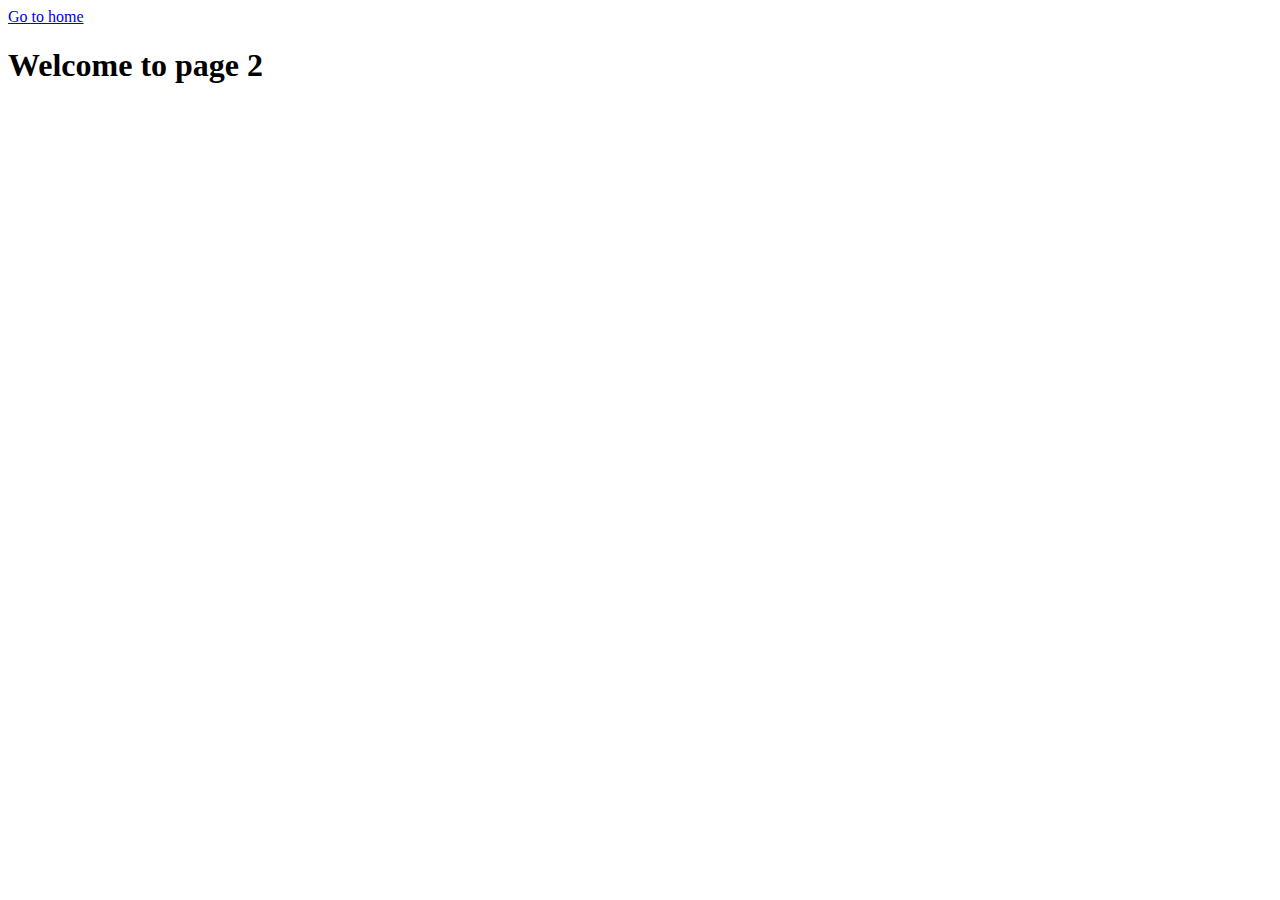
<file: page-2.html>
<!DOCTYPE html>
<html lang="en">
  <head>
    <meta charset="UTF-8" />
    <meta http-equiv="X-UA-Compatible" content="IE=edge" />
    <meta name="viewport" content="width=device-width, initial-scale=1.0" />
    <title>Page 2</title>
  </head>
  <body>
    <section>
      <a href="./index.html">Go to home</a>
      <h1>Welcome to page 2</h1>
    </section>
  </body>
</html>
</file>
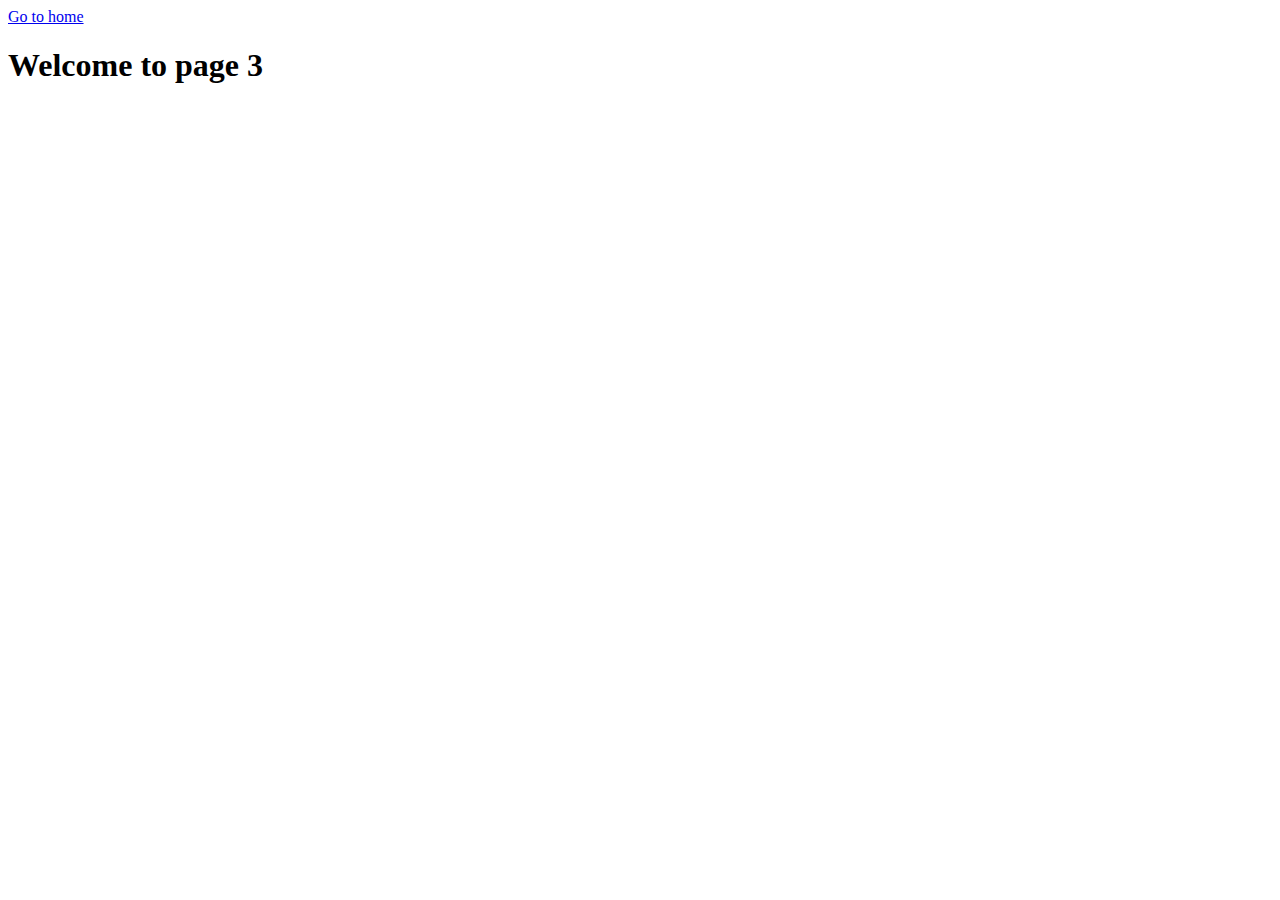
<file: page-3.html>
<!DOCTYPE html>
<html lang="en">
  <head>
    <meta charset="UTF-8" />
    <meta http-equiv="X-UA-Compatible" content="IE=edge" />
    <meta name="viewport" content="width=device-width, initial-scale=1.0" />
    <title>Page 3</title>
  </head>
  <body>
    <section>
      <a href="./index.html">Go to home</a>
      <h1>Welcome to page 3</h1>
    </section>
  </body>
</html>
</file>
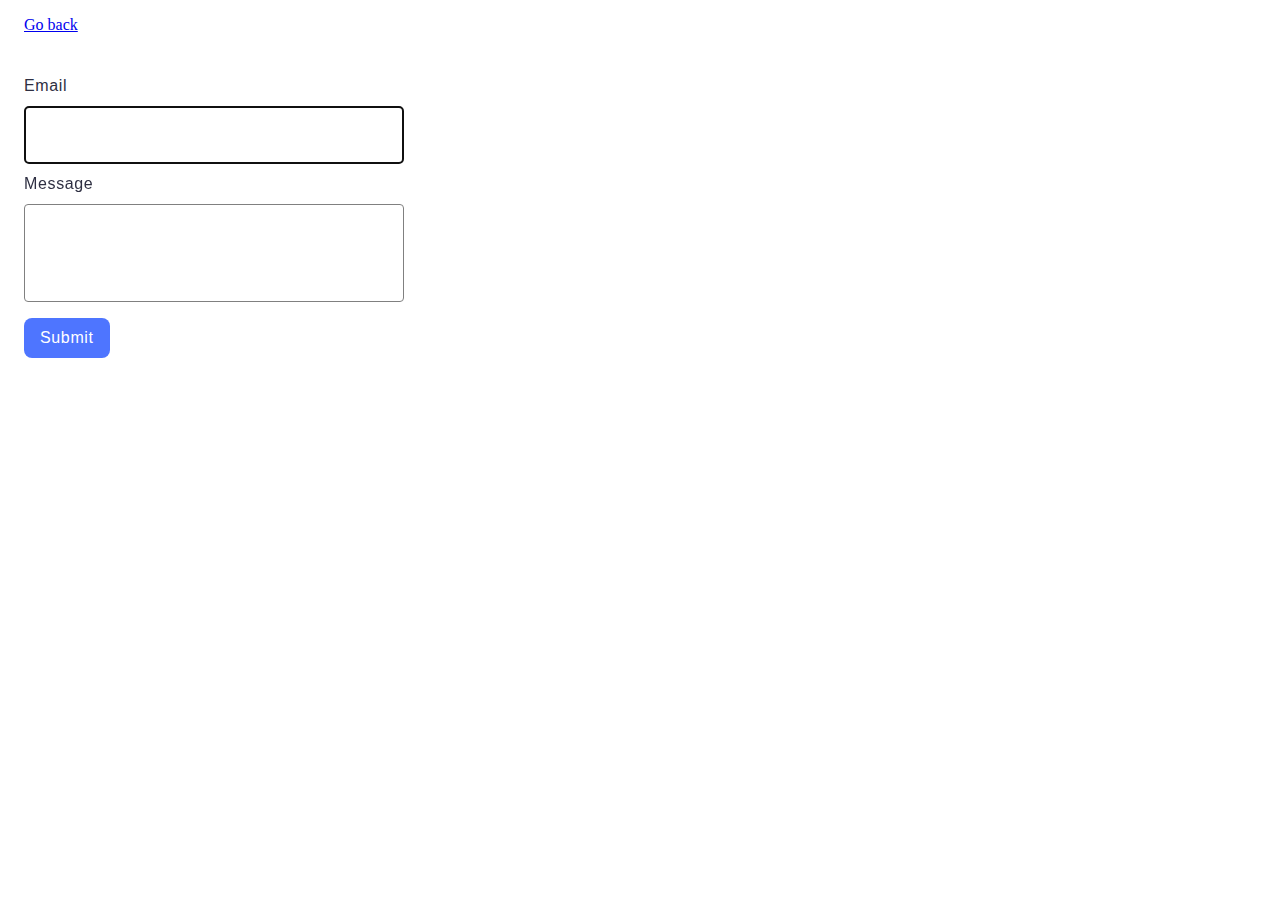
<file: src/2-form.html>
<!DOCTYPE html>
<html lang="en">
  <head>
    <meta charset="UTF-8" />
    <meta http-equiv="X-UA-Compatible" content="IE=edge" />
    <link rel="icon" type="image/svg+xml" href="./public/favicon.svg" />
    <meta name="viewport" content="width=device-width, initial-scale=1.0" />
    <link rel="stylesheet" href="./css/style.css" />
    <title>Form</title>
  </head>
  <body>
    <p class="text"><a href="./index.html">Go back</a></p>

    <form class="feedback-form" autocomplete="off">
      <label>
        Email
        <input type="email" name="email" autofocus />
      </label>
      <label>
        Message
        <textarea name="message" rows="8"></textarea>
      </label>
      <button type="submit">Submit</button>
    </form>

    <script src="./js/2-form.js" type="module"></script>
  </body>
</html>
</file>
<file: src/css/style.css>
body {
  box-sizing: border-box;
  margin: 0 auto;
}
.text {
  margin-left: 24px;
}

li {
  list-style-type: none;
  margin: 0;
}

.gallery {
  display: flex;
  flex-wrap: wrap;
  gap: 24px;
  margin: 0;
  padding: 24px;
  justify-content: center;
}

.gallery-image {
  width: 360px;
  height: 200px;
  flex-shrink: 0;
}

.gallery-image:hover {
  transform: scale(1.04);
}

.sl-wrapper.simple-lightbox {
  background: rgba(46, 47, 66, 0.8);
}

.sl-counter {
  color: #fff;
  font-family: 'Montserrat', sans-serif;
  font-size: 16px;
  line-height: 1.5;
  letter-spacing: 0.04em;
}

.sl-wrapper .sl-navigation .sl-prev,
.sl-wrapper .sl-navigation .sl-next {
  height: 20px;
  width: 12px;
  line-height: 24px;
  text-align: center;
  display: block;
  z-index: 10060;
  font-family: 'Montserrat', sans-serif;
  color: #fff;
}

.sl-wrapper .sl-close {
  height: 14px;
  width: 14px;
  line-height: 24px;
  font-family: 'Montserrat', sans-serif;
  font-size: 16px;
  color: #fff !important;
}

.sl-caption.pos-bottom {
  font-family: 'Montserrat', sans-serif;
  font-weight: 400;
  font-size: 16px;
  line-height: 1.5;
  letter-spacing: 0.04em;
}

.feedback-form {
  display: flex;
  flex-direction: column;
  justify-content: center;
  align-items: flex-start;
  border-radius: 8px;
  padding: 24px;
  background: #fff;
}

label {
  display: flex;
  flex-direction: column;
  letter-spacing: 0.04em;
  font-family: 'Montserrat', sans-serif;
  font-weight: 400;
  font-size: 16px;
  line-height: 1.5;
  letter-spacing: 0.04em;
  color: #2e2f42;
}

input,
textarea {
  width: 360px;
  height: 40px;
  margin-top: 8px;
  margin-bottom: 8px;
  border: 1px solid #808080;
  border-radius: 4px;
  padding-left: 16px;
  padding-top: 8px;
  padding-bottom: 8px;
  font-family: 'Montserrat', sans-serif;
  font-weight: 400;
  font-size: 16px;
  line-height: 1.5;
  letter-spacing: 0.04em;
  color: #2e2f42;
}

textarea {
  height: 80px;
  resize: none;
}

input:hover,
textarea:hover {
  border: 1px solid #000;
}

button {
  font-family: 'Montserrat', sans-serif;
  font-weight: 500;
  font-size: 16px;
  line-height: 1.5;
  letter-spacing: 0.04em;
  color: #fff;
  padding: 8px 16px;
  border-radius: 8px;
  background-color: #4e75ff;
  margin-top: 8px;
  border: none;
  cursor: pointer;
}

button:hover {
  background: #6c8cff;
}
</file>
